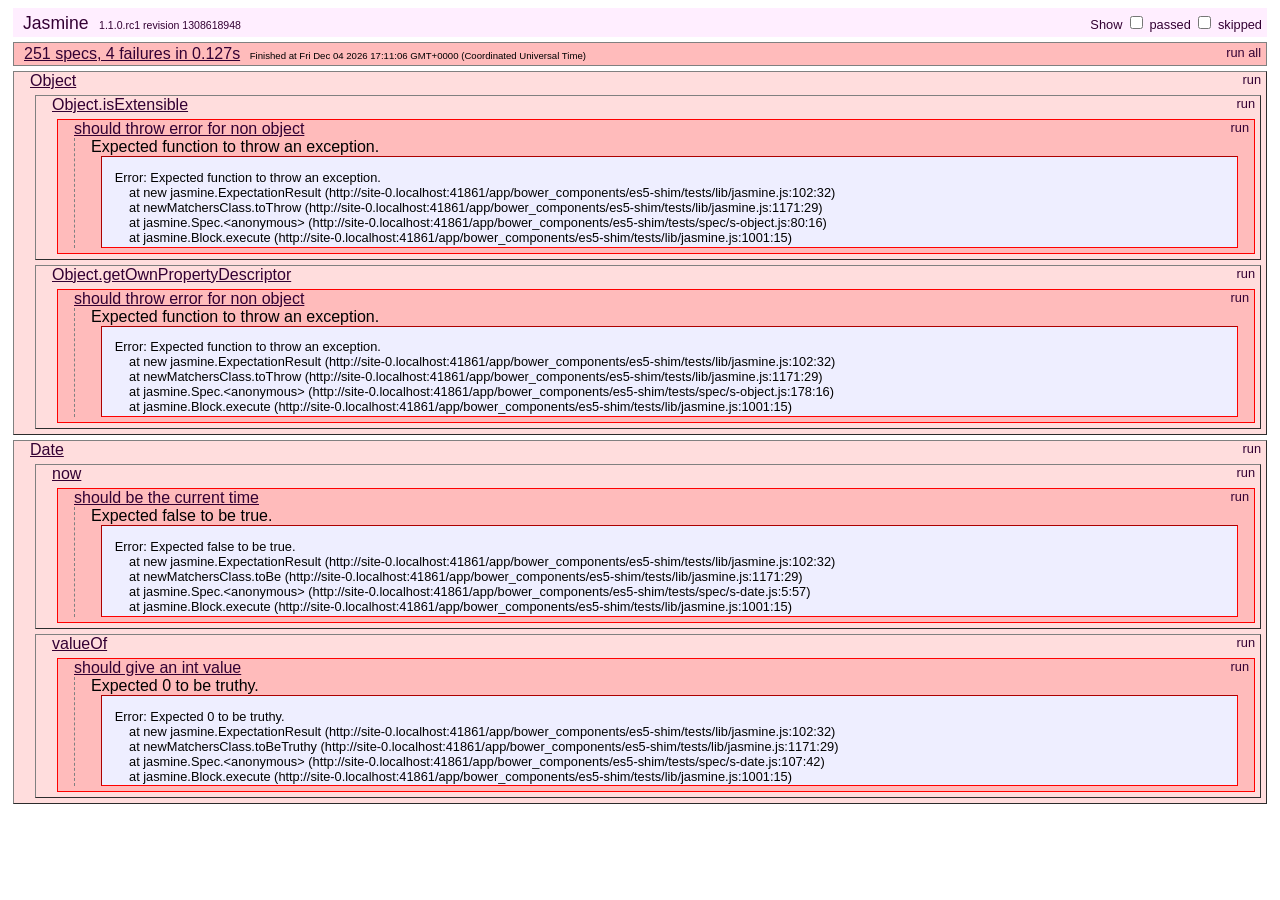
<file: app/bower_components/es5-shim/tests/index.html>
<!DOCTYPE HTML>
<html>
<head>
	<title>Jasmine Spec Runner</title>

	<link rel="shortcut icon" type="image/png" href="lib/jasmine_favicon.png">

	<link rel="stylesheet" type="text/css" href="lib/jasmine.css">
	<script type="text/javascript" src="lib/jasmine.js"></script>
	<script type="text/javascript" src="lib/jasmine-html.js"></script>
	<script type="text/javascript" src="lib/json2.js"></script>

	<!-- include helper files here... -->
	<script src="helpers/h.js"></script>
	<script src="helpers/h-kill.js"></script>
	<script src="helpers/h-matchers.js"></script>

	<!-- include source files here... -->
	<script src="../es5-shim.js"></script>
    <script src="../es5-sham.js"></script>

	<!-- include spec files here... -->
	<script src="spec/s-array.js"></script>
	<script src="spec/s-function.js"></script>
	<script src="spec/s-string.js"></script>
	<script src="spec/s-object.js"></script>
	<script src="spec/s-number.js"></script>
	<script src="spec/s-date.js"></script>


	<script type="text/javascript">
		(function() {
			var jasmineEnv = jasmine.getEnv();
			jasmineEnv.updateInterval = 1000;

			var trivialReporter = new jasmine.TrivialReporter();

			jasmineEnv.addReporter(trivialReporter);

			jasmineEnv.specFilter = function(spec) {
				return trivialReporter.specFilter(spec);
			};

			var currentWindowOnload = window.onload;

			window.onload = function() {
				if (currentWindowOnload) {
					currentWindowOnload();
				}
				execJasmine();
			};

			function execJasmine() {
				jasmineEnv.execute();
			}

		})();
	</script>

</head>

<body>
</body>
</html>
</file>
<file: app/bower_components/es5-shim/tests/lib/jasmine.css>
body {
  font-family: "Helvetica Neue Light", "Lucida Grande", "Calibri", "Arial", sans-serif;
}


.jasmine_reporter a:visited, .jasmine_reporter a {
  color: #303; 
}

.jasmine_reporter a:hover, .jasmine_reporter a:active {
  color: blue; 
}

.run_spec {
  float:right;
  padding-right: 5px;
  font-size: .8em;
  text-decoration: none;
}

.jasmine_reporter {
  margin: 0 5px;
}

.banner {
  color: #303;
  background-color: #fef;
  padding: 5px;
}

.logo {
  float: left;
  font-size: 1.1em;
  padding-left: 5px;
}

.logo .version {
  font-size: .6em;
  padding-left: 1em;
}

.runner.running {
  background-color: yellow;
}


.options {
  text-align: right;
  font-size: .8em;
}




.suite {
  border: 1px outset gray;
  margin: 5px 0;
  padding-left: 1em;
}

.suite .suite {
  margin: 5px; 
}

.suite.passed {
  background-color: #dfd;
}

.suite.failed {
  background-color: #fdd;
}

.spec {
  margin: 5px;
  padding-left: 1em;
  clear: both;
}

.spec.failed, .spec.passed, .spec.skipped {
  padding-bottom: 5px;
  border: 1px solid gray;
}

.spec.failed {
  background-color: #fbb;
  border-color: red;
}

.spec.passed {
  background-color: #bfb;
  border-color: green;
}

.spec.skipped {
  background-color: #bbb;
}

.messages {
  border-left: 1px dashed gray;
  padding-left: 1em;
  padding-right: 1em;
}

.passed {
  background-color: #cfc;
  display: none;
}

.failed {
  background-color: #fbb;
}

.skipped {
  color: #777;
  background-color: #eee;
  display: none;
}


/*.resultMessage {*/
  /*white-space: pre;*/
/*}*/

.resultMessage span.result {
  display: block;
  line-height: 2em;
  color: black;
}

.resultMessage .mismatch {
  color: black;
}

.stackTrace {
  white-space: pre;
  font-size: .8em;
  margin-left: 10px;
  max-height: 5em;
  overflow: auto;
  border: 1px inset red;
  padding: 1em;
  background: #eef;
}

.finished-at {
  padding-left: 1em;
  font-size: .6em;
}

.show-passed .passed,
.show-skipped .skipped {
  display: block;
}


#jasmine_content {
  position:fixed;
  right: 100%;
}

.runner {
  border: 1px solid gray;
  display: block;
  margin: 5px 0;
  padding: 2px 0 2px 10px;
}
</file>
